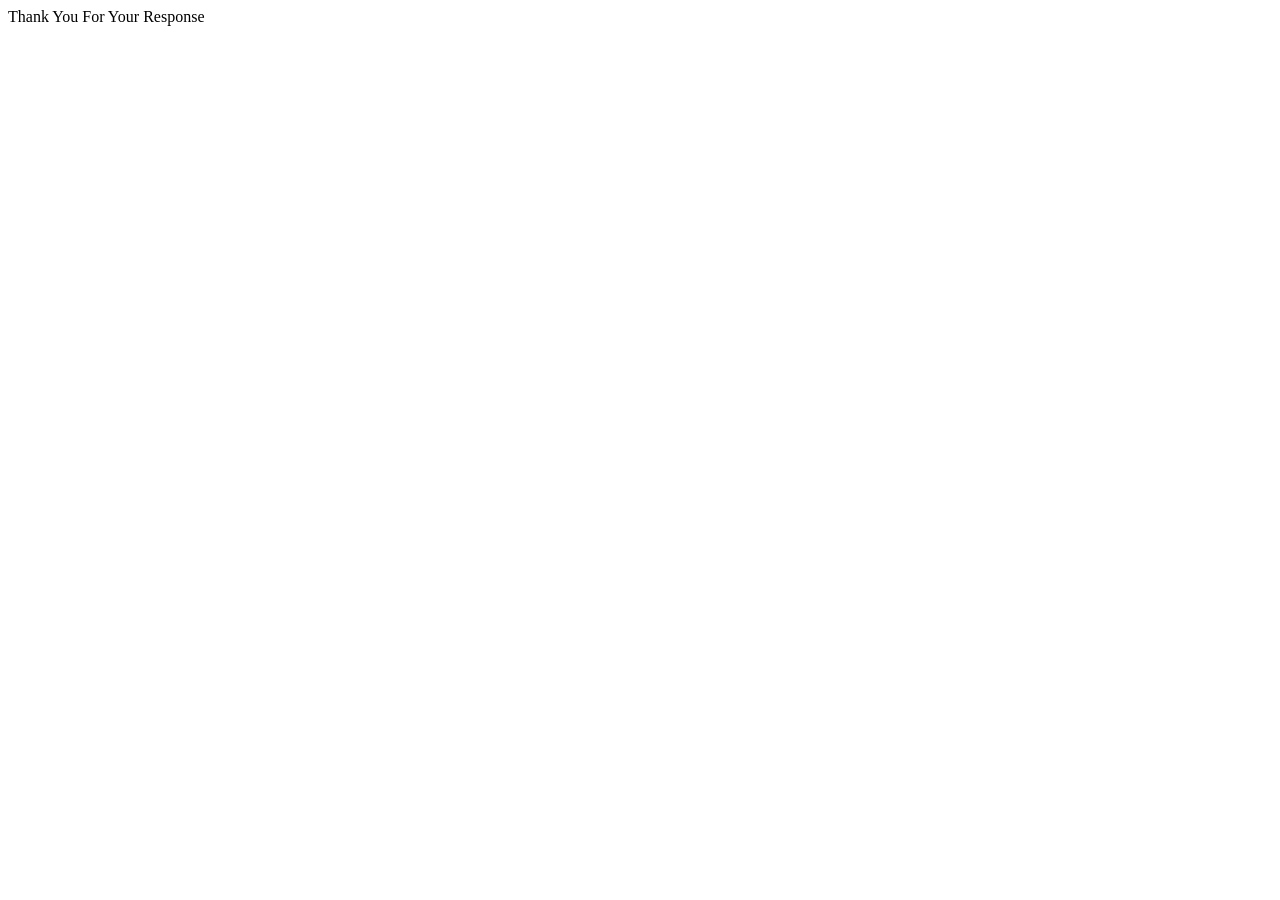
<file: Response.html>
<!DOCTYPE html>
<html lang="en">
<head>
    <meta charset="UTF-8">
    <meta name="viewport" content="width=device-width, initial-scale=1.0">
    <title>Document</title>
</head>
<body>
    Thank You For Your Response
</body>
</html>
</file>
